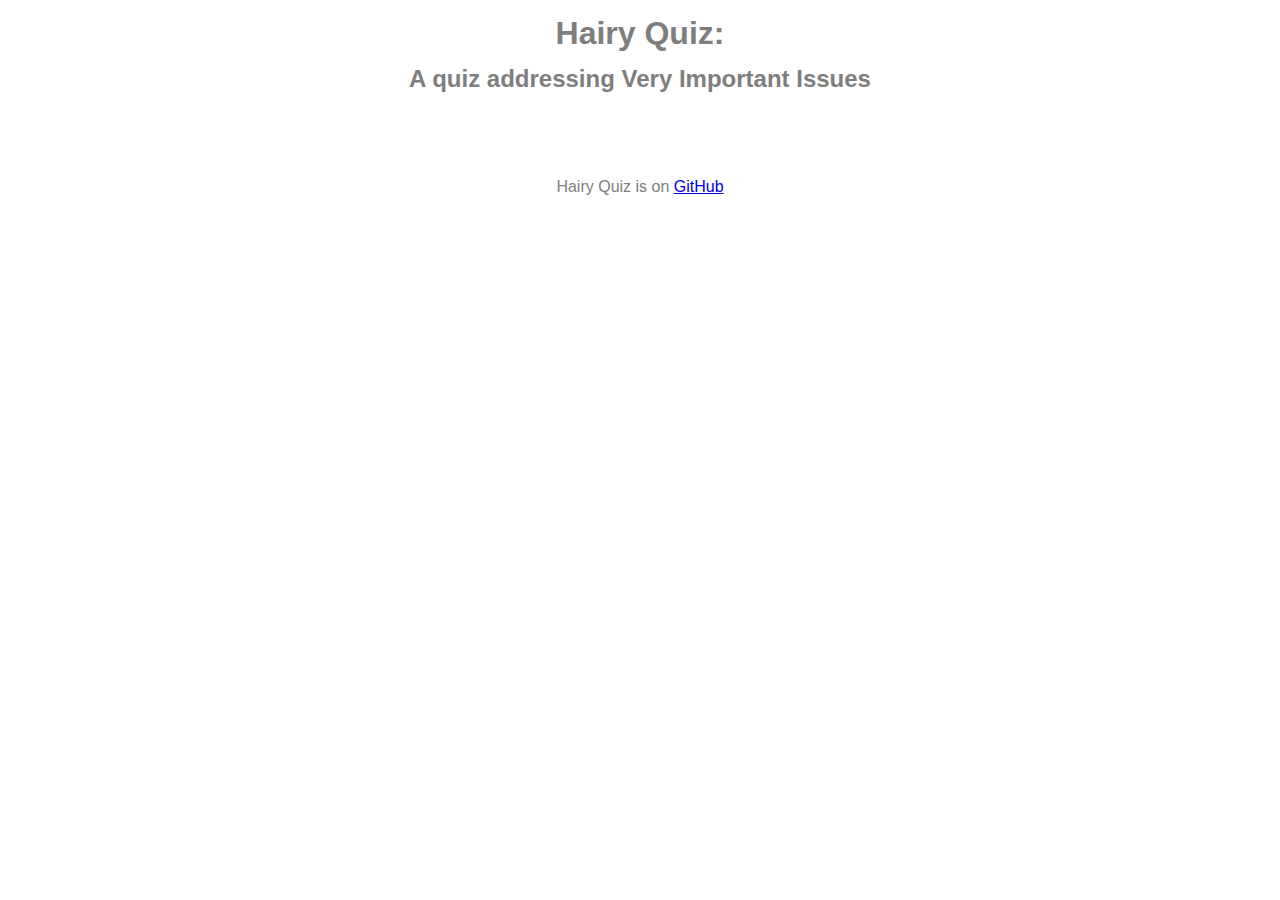
<file: index.html>
<!DOCTYPE html>
<html>
<head>
  <script src="http://jashkenas.github.io/underscore/underscore-min.js"></script>
  <script src="http://code.jquery.com/jquery-2.1.0.min.js"></script>
  <script src="http://jashkenas.github.io/backbone/backbone-min.js"></script>
  <script src="quiz.js"></script>
  <link rel="stylesheet" href="quiz.css">

  <meta charset="utf-8">
  <title>Hairy Quiz</title>
</head>
<body>
    
  <h1>Hairy Quiz:</h1>
  <h2>A quiz addressing Very Important Issues</h2> 

  <div class="js-warmup-view">
  </div>
    
  <br><br>
    
  <div class="js-quiz-view">
  </div>
    
  <script type="text/template" id="warmup_template">
    <h3>Warm Up Question</h3>

    <p class="question">Dogs are never smelly</p>
    <select class="js-answer1">
      <option value="Keep warming up!">True</option>
      <option value="You are Ready.">False</option>
    </select>
    <br>
    <button class="js-get-ready">Score your Warm Up</button>
    
    <p>Warm up Status: <span class="js-total1"></span></p>
  </script>

  <script type="text/template" id="quiz_template">
    <h3>Test Your Beast Knowledge!</h3>

    <p class="question">Fish talk a lot</p>
    <select class="js-answer">
      <option value="0">True</option>
      <option value="10">False</option>
    </select>

    <p class="question">Cats are not Dogs</p>
    <select class="js-answer">
      <option value="10">True</option>
      <option value="0">False</option>
    </select>
    
    <p class="question">Birds are hairy</p>
    <select class="js-answer">
      <option value="0">True</option>
      <option value="10">False</option>
    </select>
    <br>
    <button class="js-score">Get Score</button>
    
    <p>Points: <span class="js-total"></span></p>
  </script>

  <p>
    Hairy Quiz is on <a id="link" href="https://github.com/LouisaBarrett/hairy-quiz/tree/gh-pages" title="hairy quiz on GitHub">GitHub</a>
  </p>

</body>
</html>
</file>
<file: quiz.css>
html, body {
  color: #7e7e7e;
  font-family: Arial;
  margin: 0 auto;
  position: relative;
  text-align: center;
  line-height: 1.5em;
}
</file>
